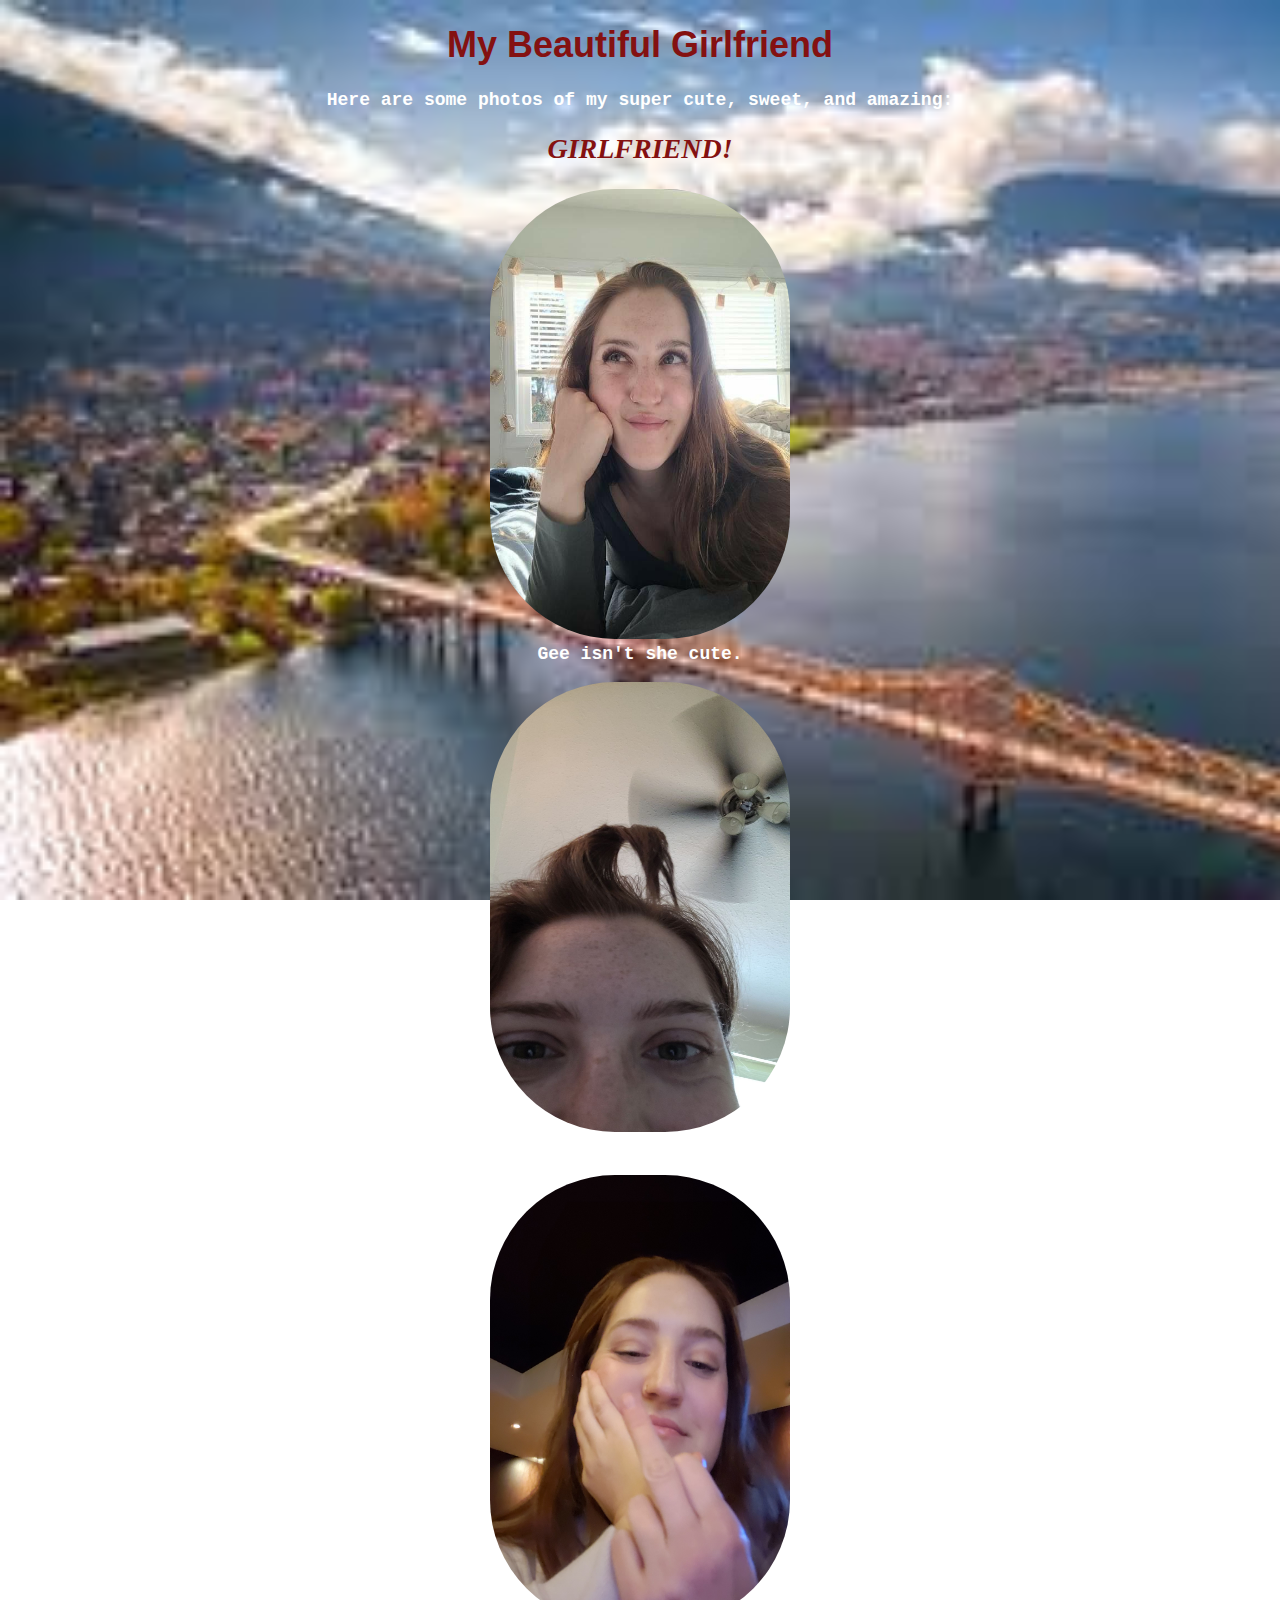
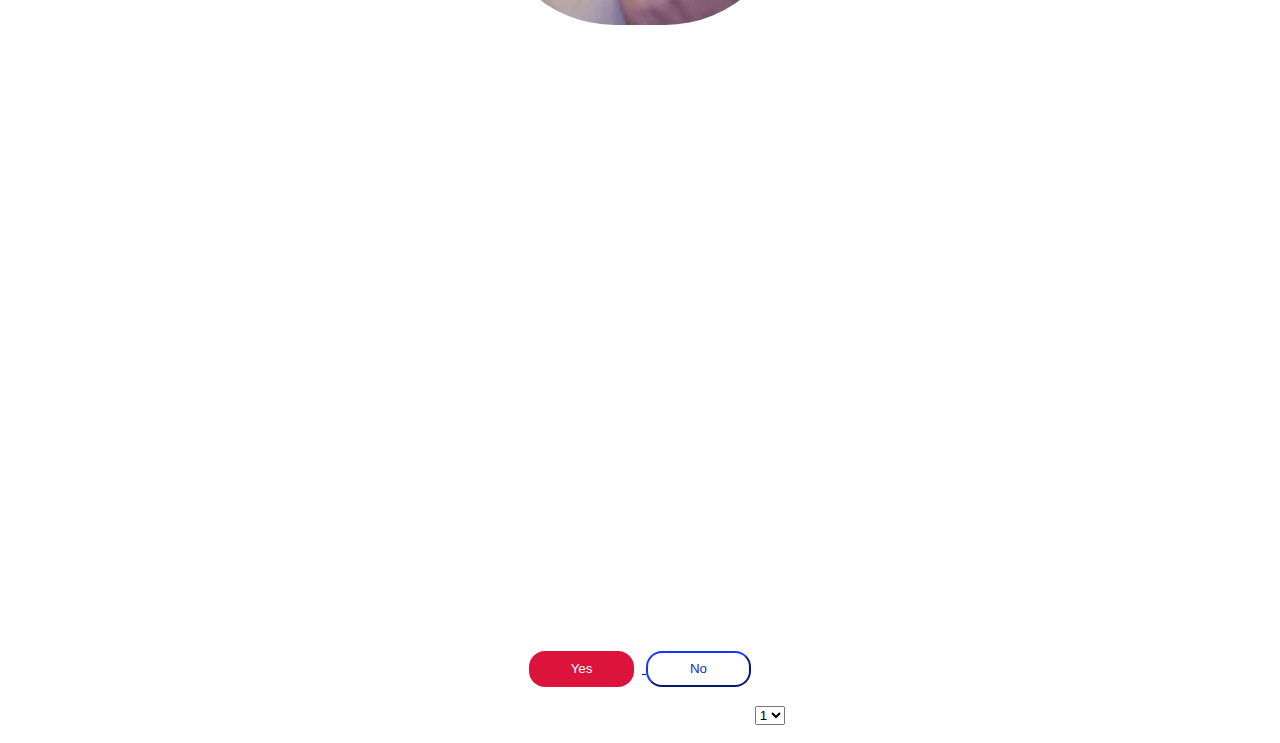
<file: index.html>
<!doctype html>
<html>
    <head>
        <div class="content">
        <h1>
My Beautiful Girlfriend
        </h1>
        <link rel="stylesheet" href="../css/style.css">
    </head>
    <body>
       <div class="headp">
        <p>
        Here are some photos of my super cute, sweet, and amazing:
    </p>
    </div>
        <h2>GIRLFRIEND!</h2>
        <p>
        <img src="../img/grn.jpg">
       <br>Gee isn't she cute.
    </p>
    <p>
        <img src="../img/elvis.jpg">
    <br>My little elvis impersonator
    </p>
    <p>
        <img src="../img/finger.jpg">
    <br>The first photo I have of you.
    </p>
<p>Here's where we first kissed. Frolicking amidst the crackheads.</p>
<iframe src="https://www.google.com/maps/embed?pb=!1m18!1m12!1m3!1d686.2322615788294!2d-123.36866902399201!3d48.42581756584232!2m3!1f0!2f0!3f0!3m2!1i1024!2i768!4f13.1!3m3!1m2!1s0x548f749b1e3bfedd%3A0x4f71a476ee5de907!2sThe%20Bastion%20Square%20Public%20Market!5e0!3m2!1sen!2sca!4v1694964038605!5m2!1sen!2sca" width="600" height="450" style="border:0;" allowfullscreen="" loading="lazy" referrerpolicy="no-referrer-when-downgrade"></iframe>
 <h4>Do you love me?</h4> 
<a href="https://www.lasenza.ca/">
 <button class="yes-button">
 Yes
</button>
</a>
<a href="https://www2.gov.bc.ca/gov/content/life-events/divorce/family-justice/family-law/separation-divorce/what-do-i-need-to-know-about-getting-a-divorce">
 <button class="no-button">
No
 </button>
</a>
<p>
<label for="scale">On a scale from 1 to 5:</label>
<select name="scale" id="scale">
    <option
value="1">1</option>
    <option value="2">2</option>
    <option value="3">3</option>
    <option value="4">4</option>
    <option value="5">5</option>
</select>
</p>
</div>
</body>
</html>
</file>
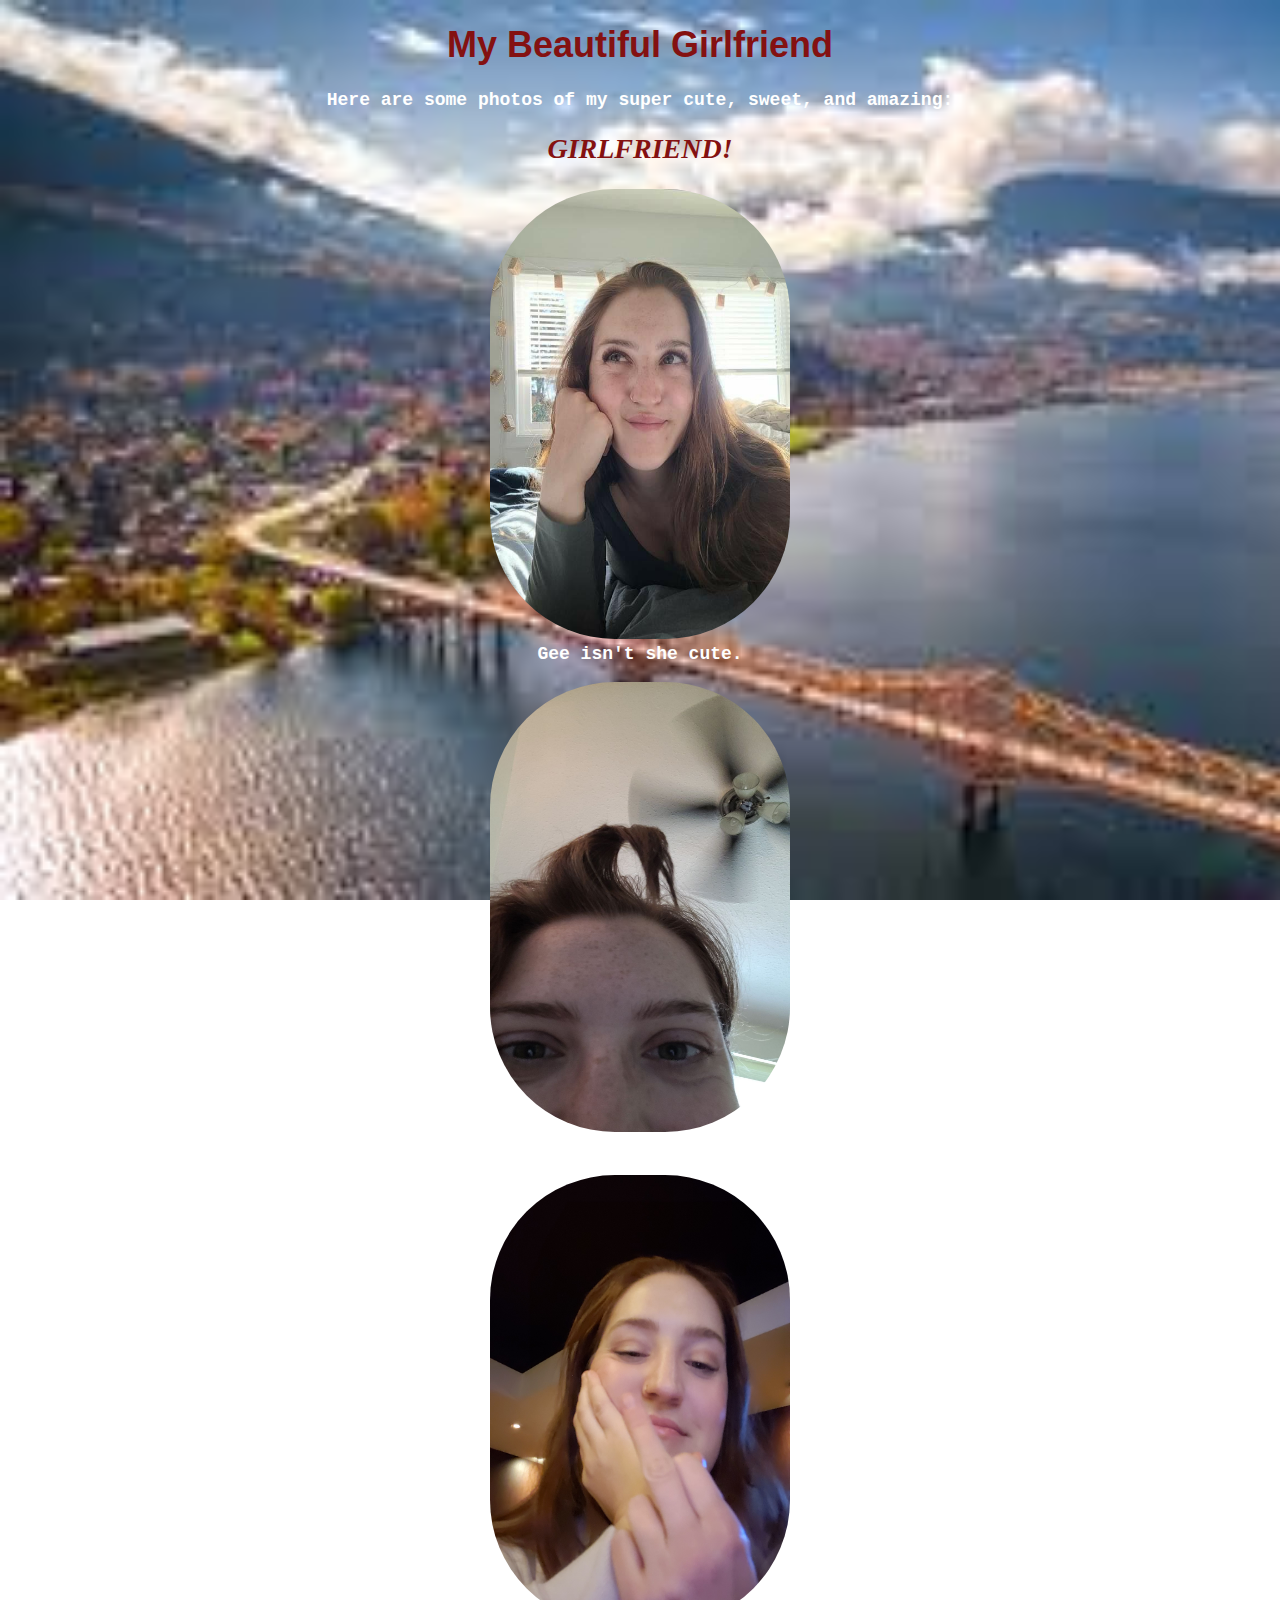
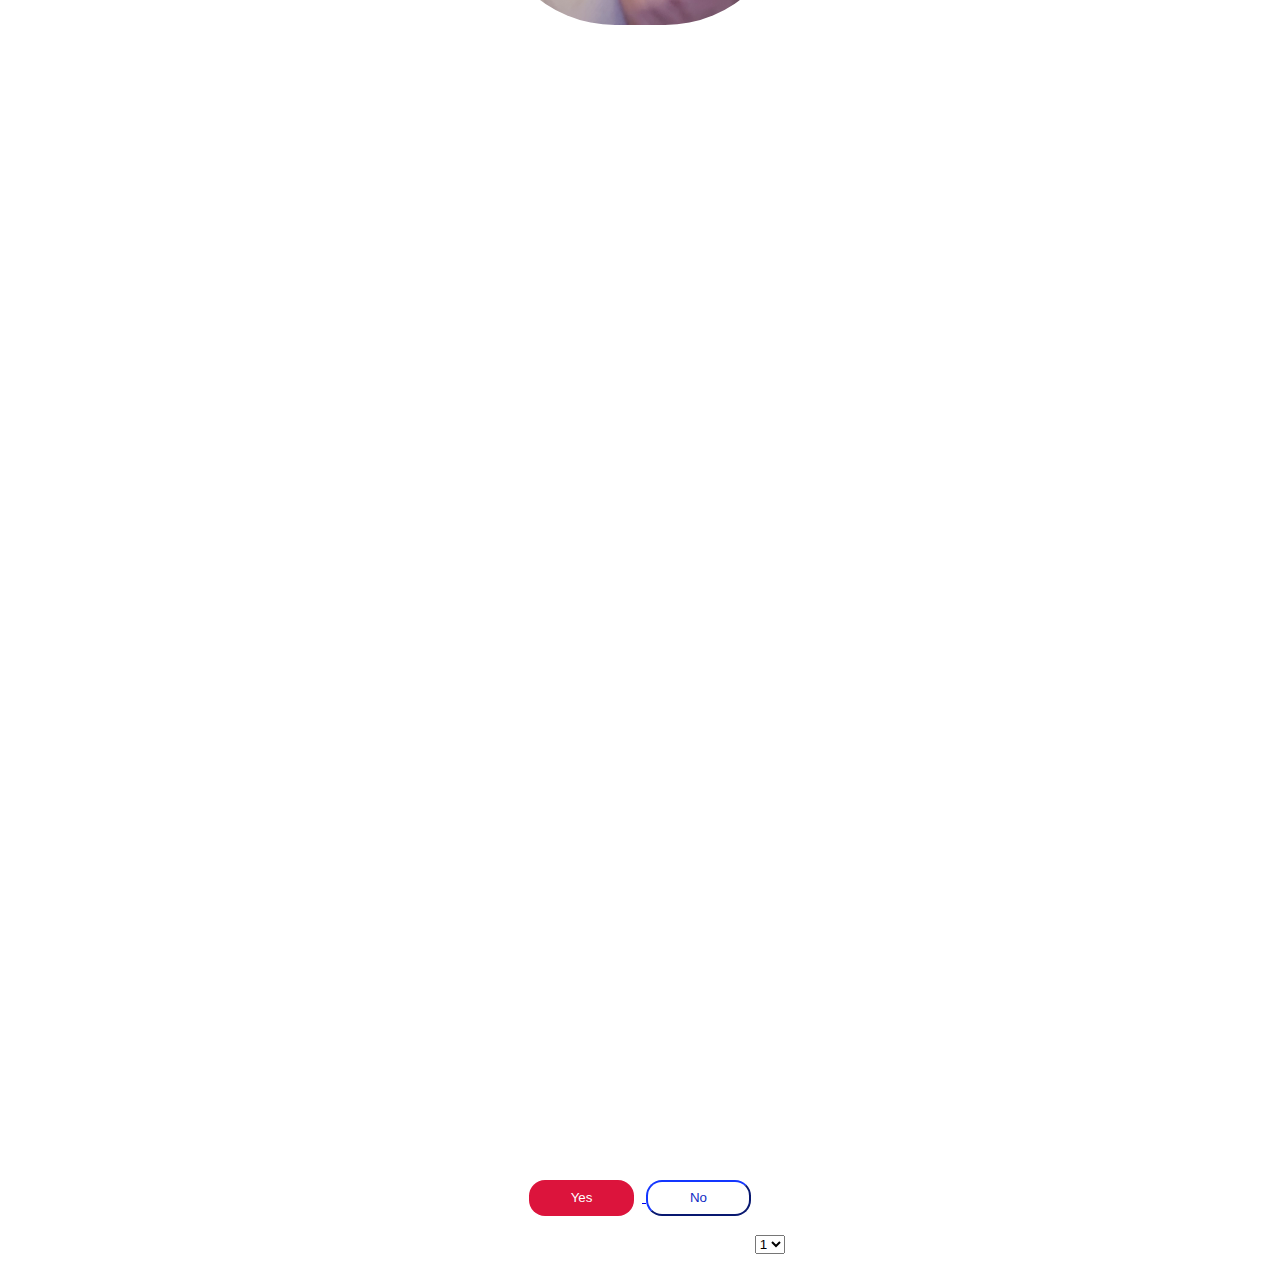
<file: Coding/html/index.html>
<!doctype html>
<html>
    <head>
        <div class="content">
        <h1>
My Beautiful Girlfriend
        </h1>
        <link rel="stylesheet" href="../css/style.css">
    </head>
    <body>
       <div class="headp">
        <p>
        Here are some photos of my super cute, sweet, and amazing:
    </p>
    </div>
        <h2>GIRLFRIEND!</h2>
        <p>
        <img src="../img/grn.jpg">
       <br>Gee isn't she cute.
    </p>
    <p>
        <img src="../img/elvis.jpg">
    <br>My little elvis impersonator
    </p>
    <p>
        <img src="../img/finger.jpg">
    <br>The first photo I have of you.
    </p>
    <h3>I know where you live.</h3>

<iframe src="https://www.google.com/maps/embed?pb=!1m18!1m12!1m3!1d2645.176666968044!2d-123.32366152400382!3d48.47232482779817!2m3!1f0!2f0!3f0!3m2!1i1024!2i768!4f13.1!3m3!1m2!1s0x548f715e1dd72d1d%3A0x528887fdb44554b8!2s3977%20Panther%20St%2C%20Victoria%2C%20BC%20V8N%203R2!5e0!3m2!1sen!2sca!4v1694879090148!5m2!1sen!2sca" width="600" height="450" style="border:0;" allowfullscreen="" loading="lazy" referrerpolicy="no-referrer-when-downgrade"></iframe>
<p>Here's where we first kissed. Frolicking amidst the crackheads.</p>
<iframe src="https://www.google.com/maps/embed?pb=!1m18!1m12!1m3!1d686.2322615788294!2d-123.36866902399201!3d48.42581756584232!2m3!1f0!2f0!3f0!3m2!1i1024!2i768!4f13.1!3m3!1m2!1s0x548f749b1e3bfedd%3A0x4f71a476ee5de907!2sThe%20Bastion%20Square%20Public%20Market!5e0!3m2!1sen!2sca!4v1694964038605!5m2!1sen!2sca" width="600" height="450" style="border:0;" allowfullscreen="" loading="lazy" referrerpolicy="no-referrer-when-downgrade"></iframe>
 <h4>Do you love me?</h4> 
<a href="https://www.lasenza.ca/">
 <button class="yes-button">
 Yes
</button>
</a>
<a href="https://www2.gov.bc.ca/gov/content/life-events/divorce/family-justice/family-law/separation-divorce/what-do-i-need-to-know-about-getting-a-divorce">
 <button class="no-button">
No
 </button>
</a>
<p>
<label for="scale">On a scale from 1 to 5:</label>
<select name="scale" id="scale">
    <option
value="1">1</option>
    <option value="2">2</option>
    <option value="3">3</option>
    <option value="4">4</option>
    <option value="5">5</option>
</select>
</p>
</div>
</body>
</html>
</file>
<file: css/style.css>
.yes-button {
    background-color:crimson;
    color: white;
    border: none;
    height: 36px;
    width: 105px;
    cursor: pointer;
    border-radius: 16px;
    margin-right: 8px;
}
.no-button {
    background-color: white;
    color: rgb(15, 42, 196);
    border-color: rgb(15, 42, 196);
    height: 36px;
    width: 105px;
    cursor: pointer;
    border-radius: 16px;

}
button:hover {
    opacity: 0.7;
}

img {
    height: 450px;
    width: 300px;
   border-radius: 125px;

}

iframe {
    border: 10px solid black;

}

p {
    font-size: 18px;
    font-family:'Courier New', Courier, monospace;
    color: white;
    font-weight: bold;
}

h1 {
    font-size: 36px;
    font-family: Impact, Haettenschweiler, 'Arial Narrow Bold', sans-serif;
    color: rgb(132, 17, 17);
}

h2 {
    font-size: 28px;
    font-family: fantasy;
    color: rgb(132, 17, 17);
    font-style: italic;
}

h4 {
    font-size: 24px;
    color: white;
}

h3 {
    font-size: 24px;
    color: white;

}

.content {
    text-align: center;
}

body {
    background-image: url("../img/nelson.jpg");
    background-repeat: no-repeat;
    background-attachment: fixed;
    background-size: cover;

}

.headp {
    color: red;
    font-size: 30px;
    font-weight: bold;
    font-family: 'Courier New', Courier, monospace;
}
</file>
<file: Coding/css/style.css>
.yes-button {
    background-color:crimson;
    color: white;
    border: none;
    height: 36px;
    width: 105px;
    cursor: pointer;
    border-radius: 16px;
    margin-right: 8px;
}
.no-button {
    background-color: white;
    color: rgb(15, 42, 196);
    border-color: rgb(15, 42, 196);
    height: 36px;
    width: 105px;
    cursor: pointer;
    border-radius: 16px;

}
button:hover {
    opacity: 0.7;
}

img {
    height: 450px;
    width: 300px;
   border-radius: 125px;

}

iframe {
    border: 10px solid black;

}

p {
    font-size: 18px;
    font-family:'Courier New', Courier, monospace;
    color: white;
    font-weight: bold;
}

h1 {
    font-size: 36px;
    font-family: Impact, Haettenschweiler, 'Arial Narrow Bold', sans-serif;
    color: rgb(132, 17, 17);
}

h2 {
    font-size: 28px;
    font-family: fantasy;
    color: rgb(132, 17, 17);
    font-style: italic;
}

h4 {
    font-size: 24px;
    color: white;
}

h3 {
    font-size: 24px;
    color: white;

}

.content {
    text-align: center;
}

body {
    background-image: url("../img/nelson.jpg");
    background-repeat: no-repeat;
    background-attachment: fixed;
    background-size: cover;

}

.headp {
    color: red;
    font-size: 30px;
    font-weight: bold;
    font-family: 'Courier New', Courier, monospace;
}
</file>
